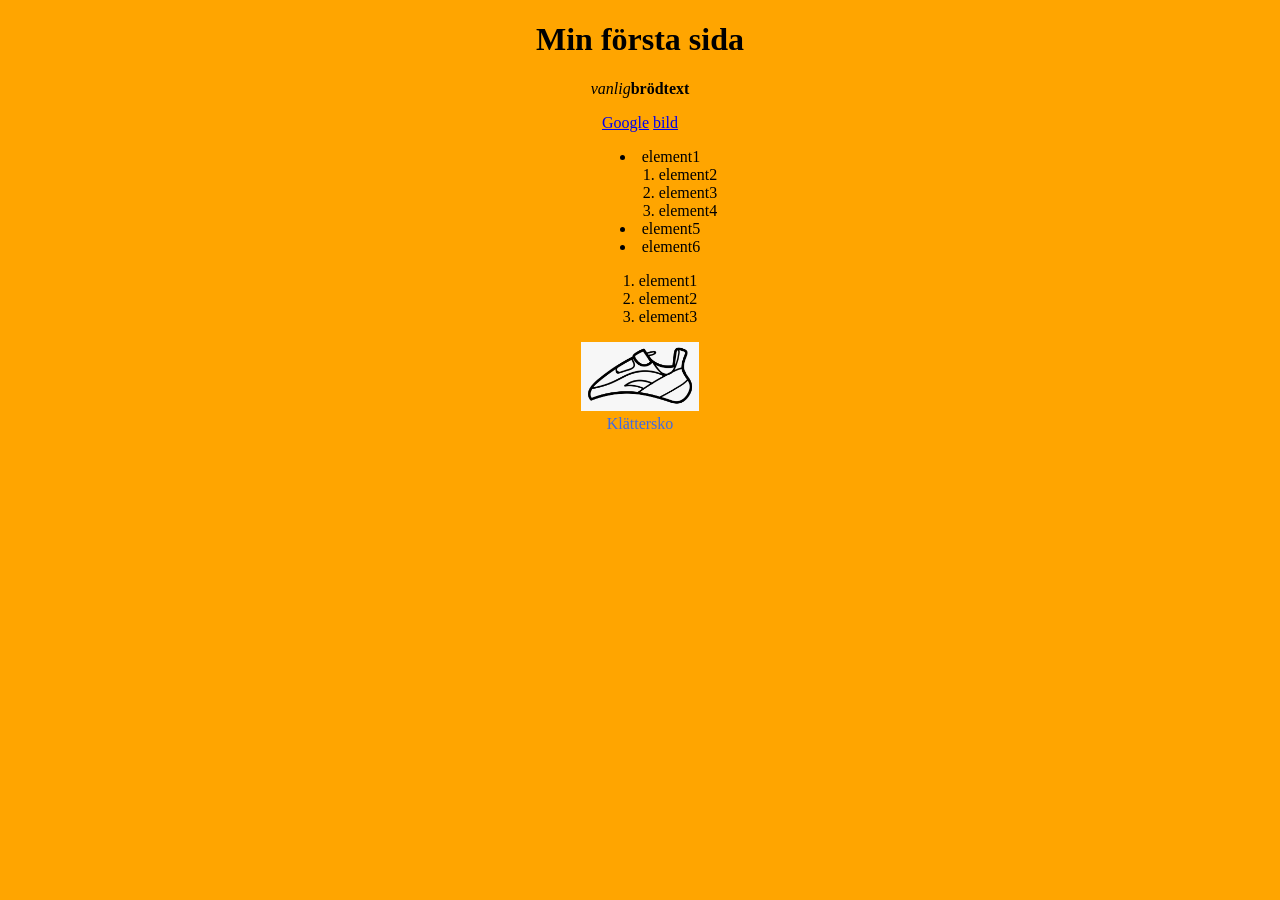
<file: 1Webb/index.html>
<!DOCTYPE html>
<html lang="en">
<head>

    <meta charset="UTF-8">
    <meta name="viewport" content="width=device-width, initial-scale=1.0">
    <link rel="stylesheet" type="text/css" href="Css\style.css">

    <title>Startsida</title>

</head>

<body>
    <h1>Min<strong> första</strong> sida</h1>
    <p><i>vanlig</i><b>brödtext</b></p>
    <a href="https://www.google.com/">Google</a>
    <a href="img/klimbinggear.png">bild</a>
    
    <ul>
        <li>element1
            <ol>
                <li>element2</li>
                <li>element3</li>
                <li>element4</li>
            </ol>
        </li>
        <li>element5</li>
        <li>element6</li>
    </ul>

    <ol>
        <li>element1</li>
        <li>element2</li>
        <li>element3</li>
    </ol>

<figure>
    <img src="img/klimbinggear.png" alt="Bild på en klättersko" height="10%" width="10%" >
    <figcaption class="claser">Klättersko</figcaption>
</figure>

</body>
</html>
</file>
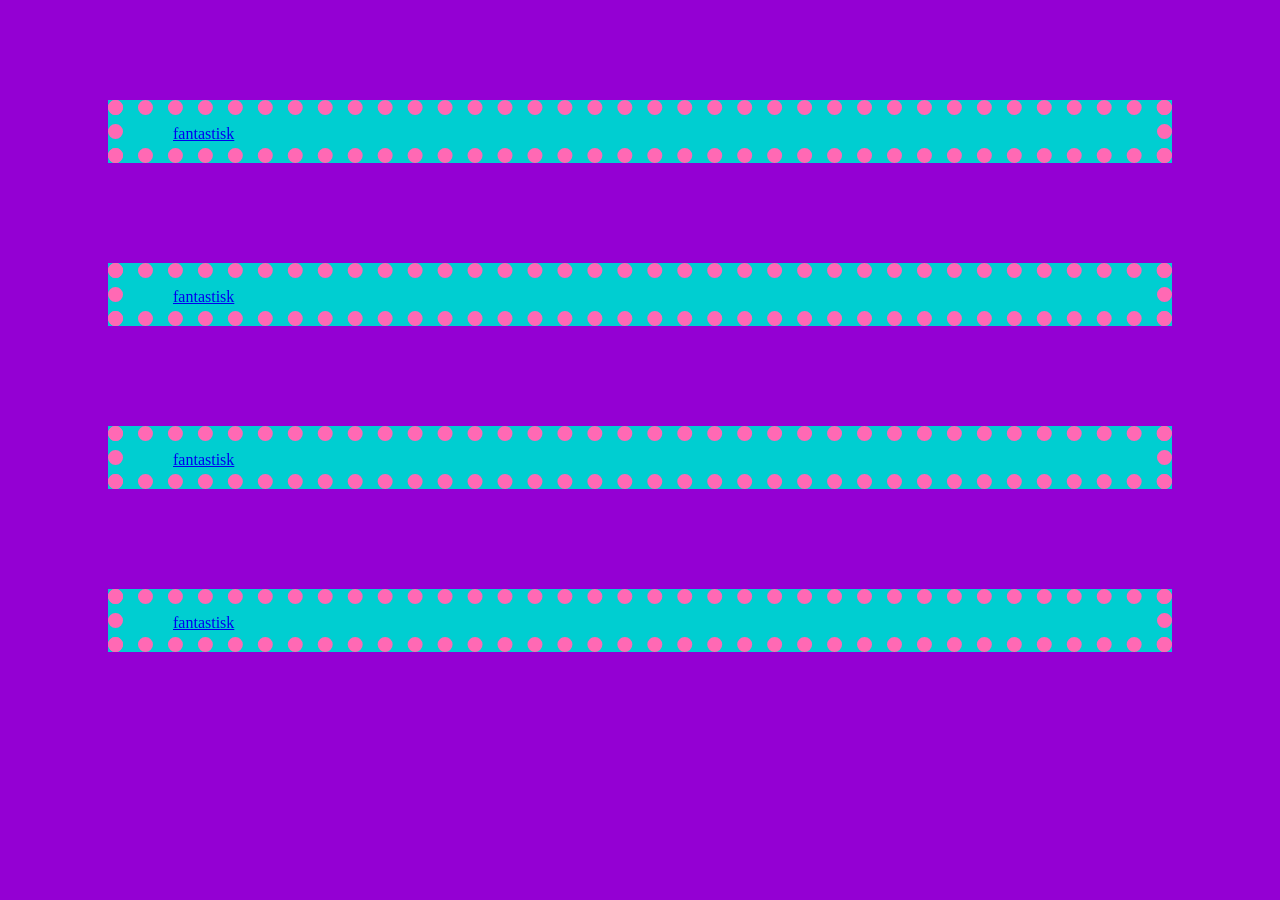
<file: Boxes/index.html>
<!DOCTYPE html>
<html lang="en">
<head>
    <meta charset="UTF-8">
    <meta name="viewport" content="width=device-width, initial-scale=1.0">
    <title>Bocksövning</title>
    <link rel="stylesheet" href="Css\boxer.css">
</head>
<body>
    <div><a href="https://www.youtube.com/watch?v=hLNy6T3KkEc">fantastisk</a></div>
    <div><a href="https://www.youtube.com/watch?v=hLNy6T3KkEc">fantastisk</a></div>
    <div><a href="https://www.youtube.com/watch?v=hLNy6T3KkEc">fantastisk</a></div>
    <div><a href="https://www.youtube.com/watch?v=hLNy6T3KkEc">fantastisk</a></div>
</html>
</file>
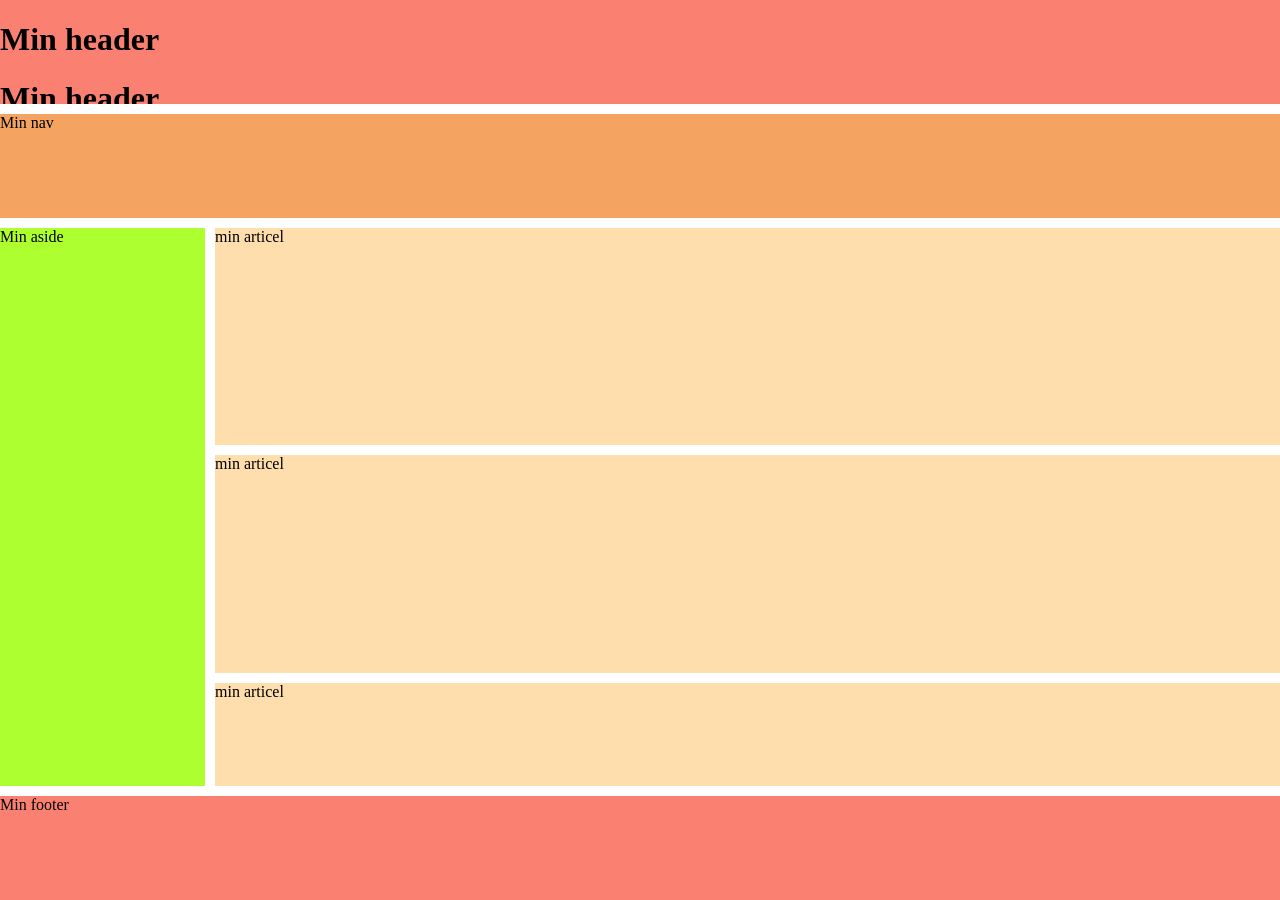
<file: dagenslektion/index.html>
<!DOCTYPE html>
<html lang="en">
<head>
    <meta charset="UTF-8">
    <meta name="viewport" content="width=device-width, initial-scale=1.0">
    <link rel="stylesheet" href="Css\style.css">
    <title>gridSida</title>
</head>
<body>
    <div id="container">
        <header>
            <h1>Min header</h1>
            <h1>Min header</h1>
            <h1>Min header</h1>
            <h1>Min header</h1>
            <h1>Min header</h1>

        </header>
        <nav>Min nav</nav>
        <aside>Min aside</aside>
        <article  id="a1">min articel</article>
        <article  id="a2">min articel</article>
        <article  id="a3">min articel</article>
        <footer>Min footer</footer>
    </div>
</body>
</html>
</file>
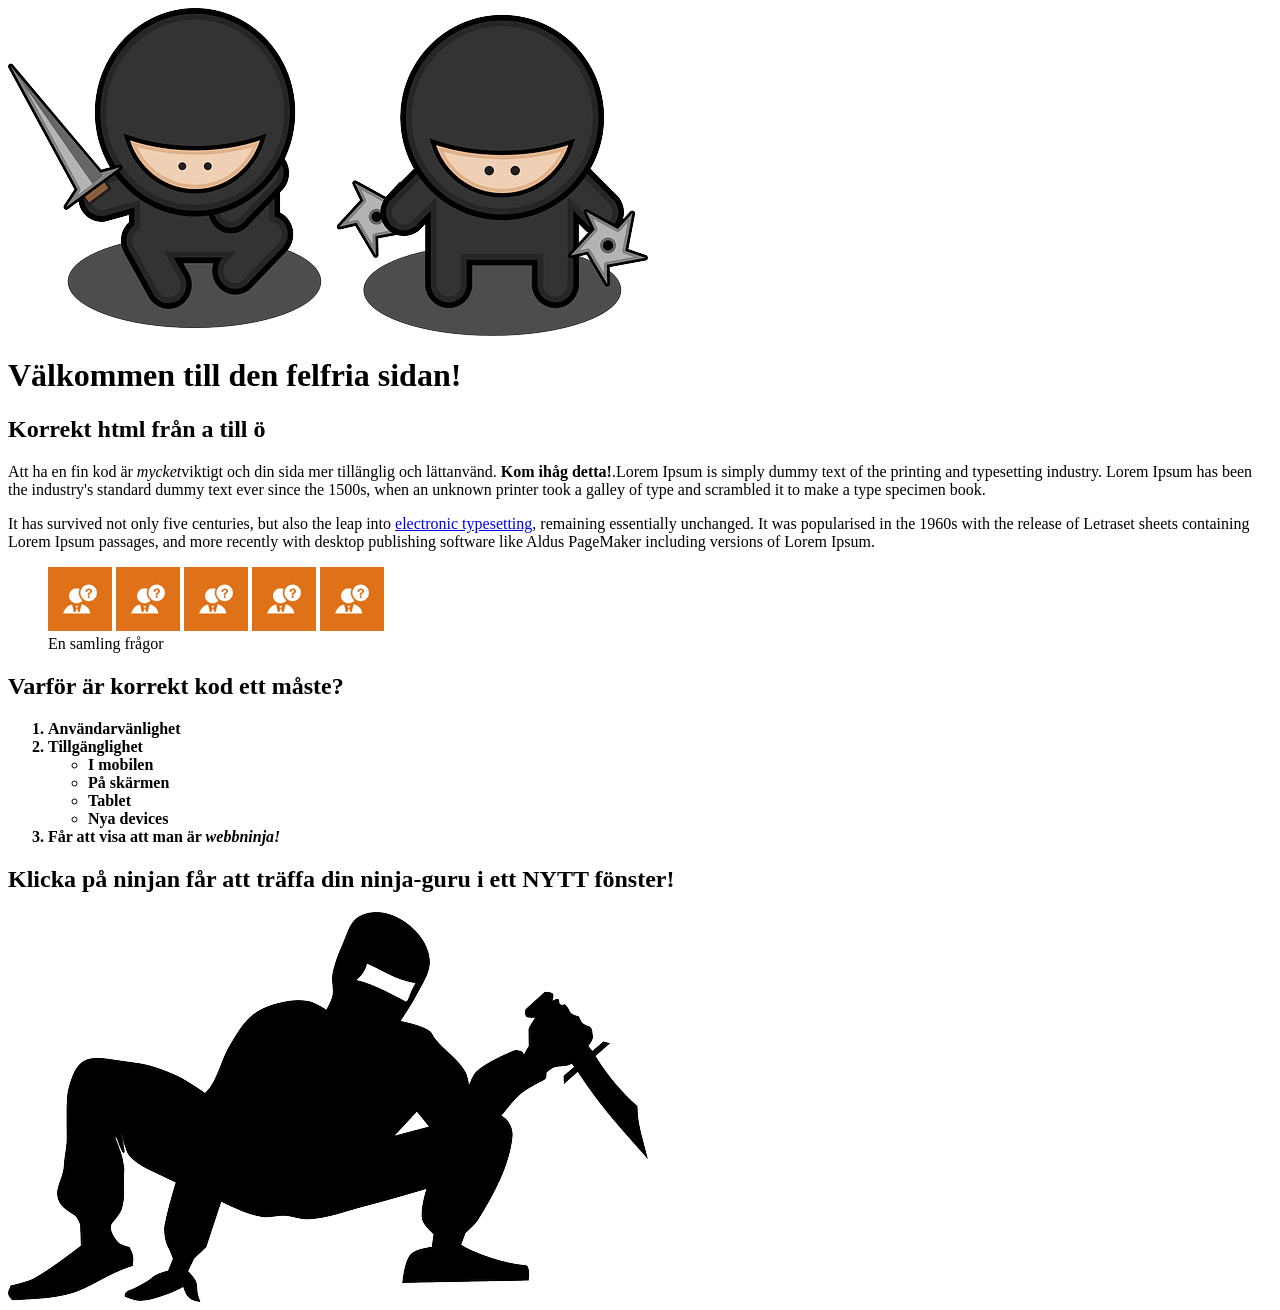
<file: En felfri sida övning ht20-20200828T081114Z-001/En felfri sida övning ht20/index.html>
<soctype html>
<html>
<head>
<meta charset="utf-8">
<title>En felfri sida!</title>
</head>

<body>
<img src="img/black-307983_640.png" alt="tva ninjor">
<h1>Välkommen till den felfria sidan!</h1>
<h2>Korrekt html från a till ö</h2>
<p>Att ha en fin kod är <em>mycket</em>viktigt och din sida mer tillänglig och lättanvänd. <strong> Kom ihåg detta!</strong>.Lorem Ipsum is simply dummy text of the printing and typesetting industry. Lorem Ipsum has been the industry's standard dummy text ever since the 1500s, when an unknown printer took a galley of type and scrambled it to make a type specimen book.
 
<p>It has survived not only five centuries, but also the leap into <a href="https://en.wikipedia.org/wiki/Typesetting">electronic typesetting</a>, remaining essentially unchanged. It was popularised in the 1960s with the release of Letraset sheets containing Lorem Ipsum passages, and more recently with desktop publishing software like Aldus PageMaker including versions of Lorem Ipsum.</p>

 <!-- <img src="img/HTML5_Badge_256.png" alt="html5 badge">     Kanske vill jag använda denna bild senare?  -->

<figure>
    <img src="img/metro_64_file_manage_why.png" alt="fråge icon">
    <img src="img/metro_64_file_manage_why.png" alt="fråge icon">
    <img src="img/metro_64_file_manage_why.png" alt="fråge icon">
    <img src="img/metro_64_file_manage_why.png" alt="fråge icon">
    <img src="img/metro_64_file_manage_why.png" alt="fråge icon">
    <figcaption>En samling frågor
</figure>

<h2>Varför är korrekt kod ett måste?<h2/>


<ol style="font-size: medium;">
	<li>Användarvänlighet</li>
    <li>Tillgänglighet</iller>
    <ul>
    	<li>I mobilen</li>
        <li>På skärmen</li>
        <li>Tablet</li>
        <li>Nya devices</li>
    </ul>
    <li>Får att visa att man är <em>webbninja!</em></li>
</ol>


<h2>Klicka på ninjan får att träffa din ninja-guru i ett NYTT fönster!</h2>

<a href=http://www.w3schools.com><img src="img/ninja-153354_640.png" alt="ninjagubbe"></a>


</html>
</body>
</file>
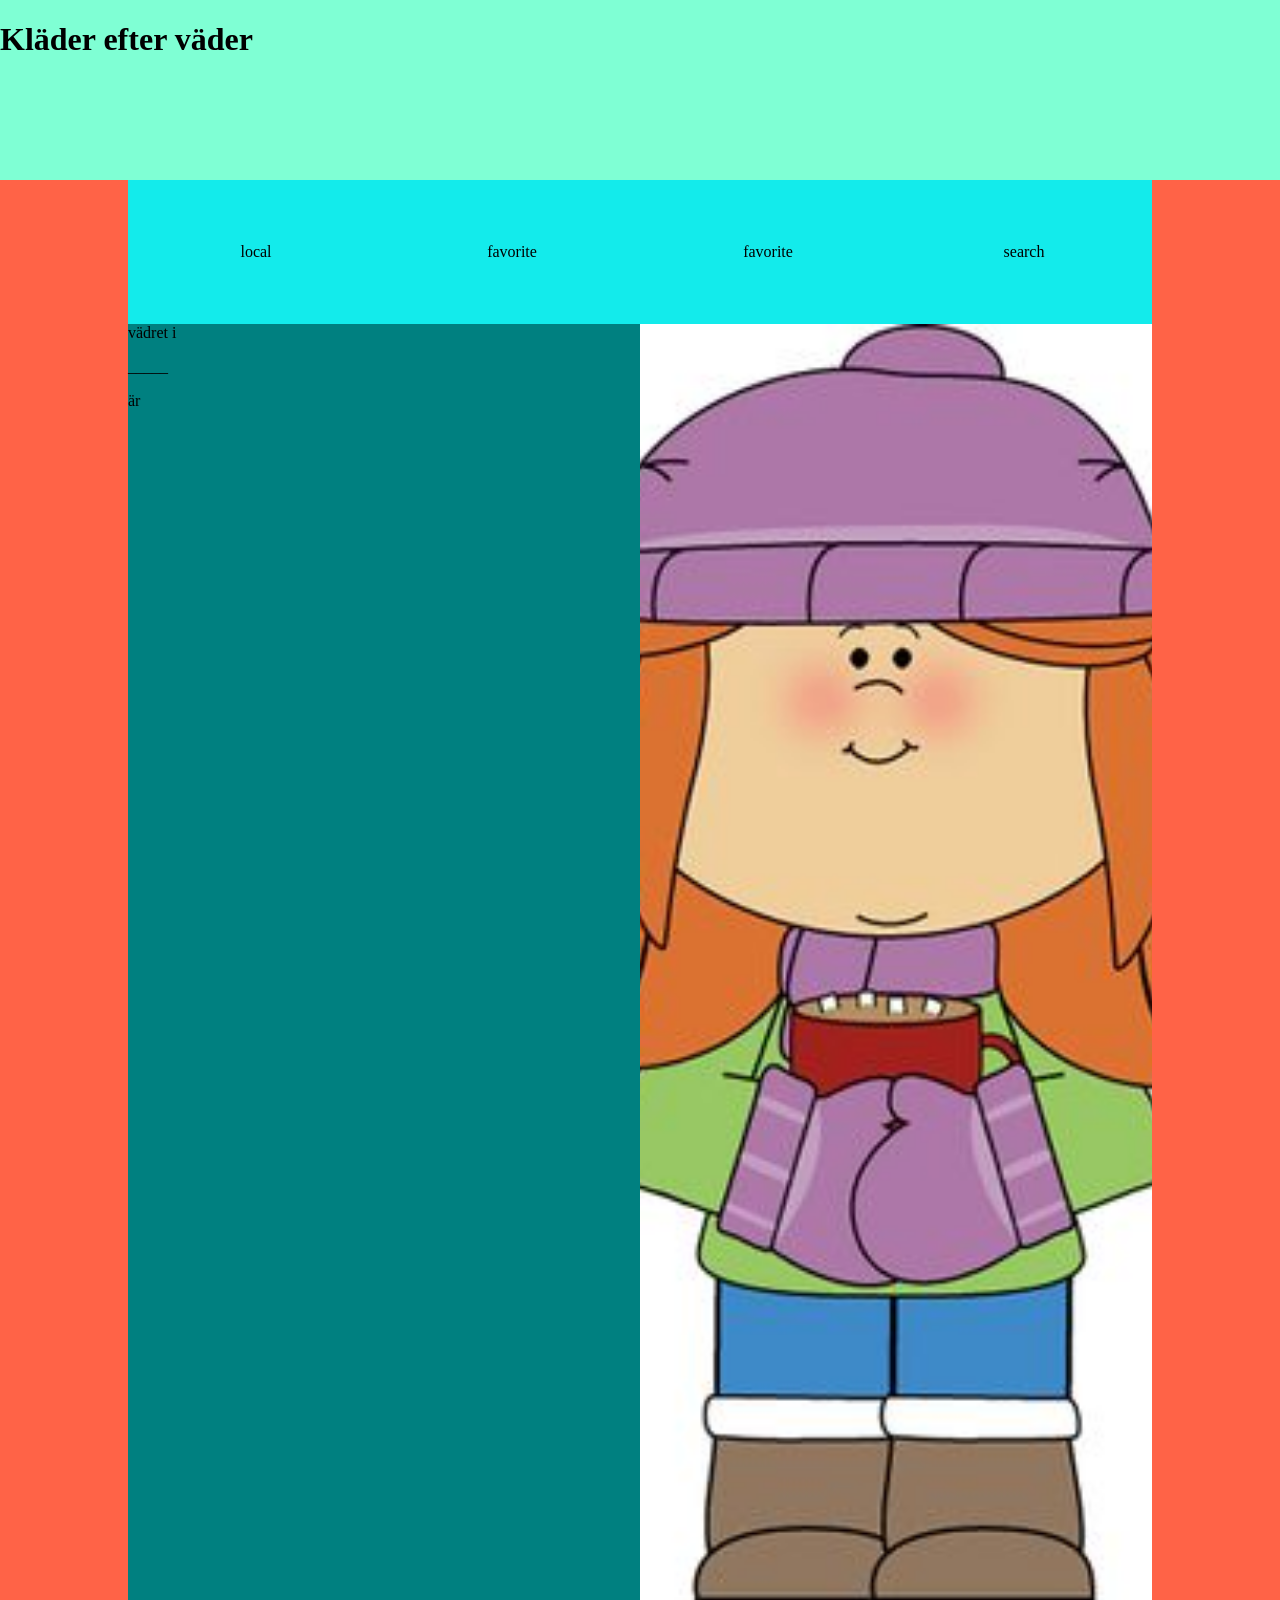
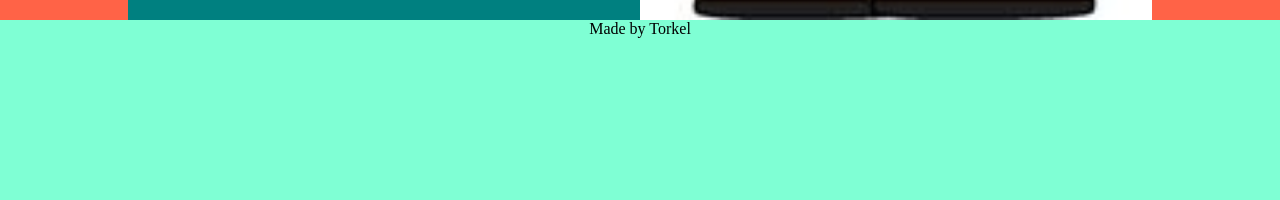
<file: funn/weather/index.html>
<!DOCTYPE html>
<html lang="en">
<head>
    <meta charset="UTF-8">
    <meta name="viewport" content="width=device-width, initial-scale=1.0">
    <link rel="stylesheet" href="Css/style.Css">
    
    
    <title>Kläder efter väder</title>
</head>
<body onload="favorites()">
    
    <div id="continer">
        <header><h1>Kläder efter väder</h1></header>
        <main>
            <aside id="left"></aside>
            <nav id="main">
                <nav id="local" class="navbutt">local</nav>
                <nav id="fav1" class="navbutt">favorite</nav>
                <nav id="fav2" class="navbutt">favorite</nav>
                <nav class="navbutt">search</nav>
            </nav>

            <section id="big">
                <article>
                    <p id="in">vädret i </p>
                    <p id="stad">_____</p>
                    <p id="in"> är</p>
                    <p id="weather"></p>
                    
                </article>
                <section id="img"></section>
            </section>
            <aside id="right"></aside>
        </main>
        <footer>Made by Torkel</footer>
    </div>
    <script src="Js/temperature.js"></script>
</body>
</html>
</file>
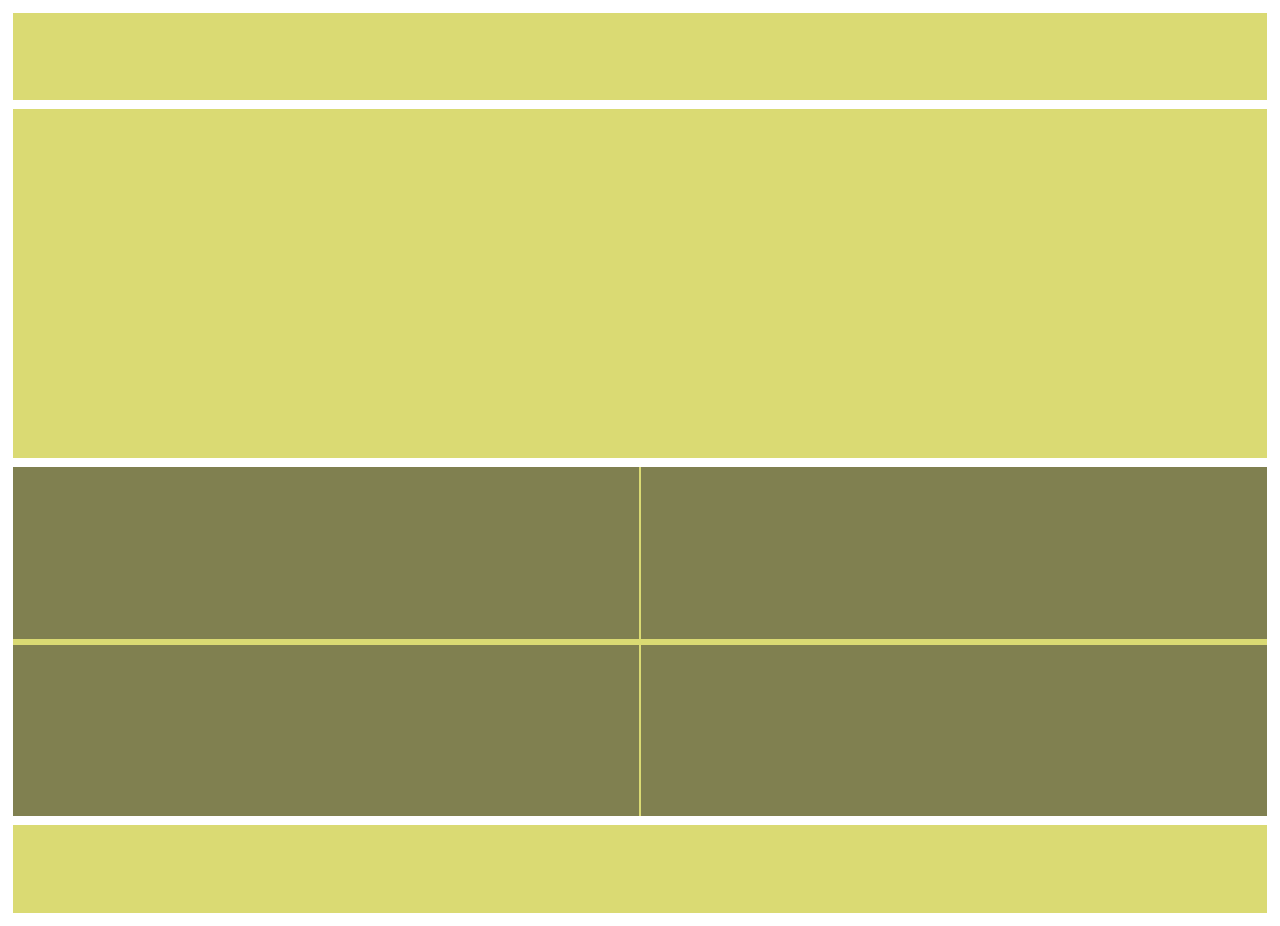
<file: mogligrids/mobli3/index.html>
<!DOCTYPE html>
<html lang="en">
<head>
    <meta charset="UTF-8">
    <meta name="viewport" content="width=device-width, initial-scale=1.0">
    <link rel="stylesheet" href="Css\style.css">
    <title>mobil3</title>
</head>
<body>
    <div id="vraper">
        <header></header>
        <article></article>
        <section>
            <article id="smal1"></article>
            <article id="smal2"></article>
            <article id="smal3"></article>
            <article id="smal4"></article>
        </section>
        <footer></footer>
    </div>
</body>
</html>
</file>
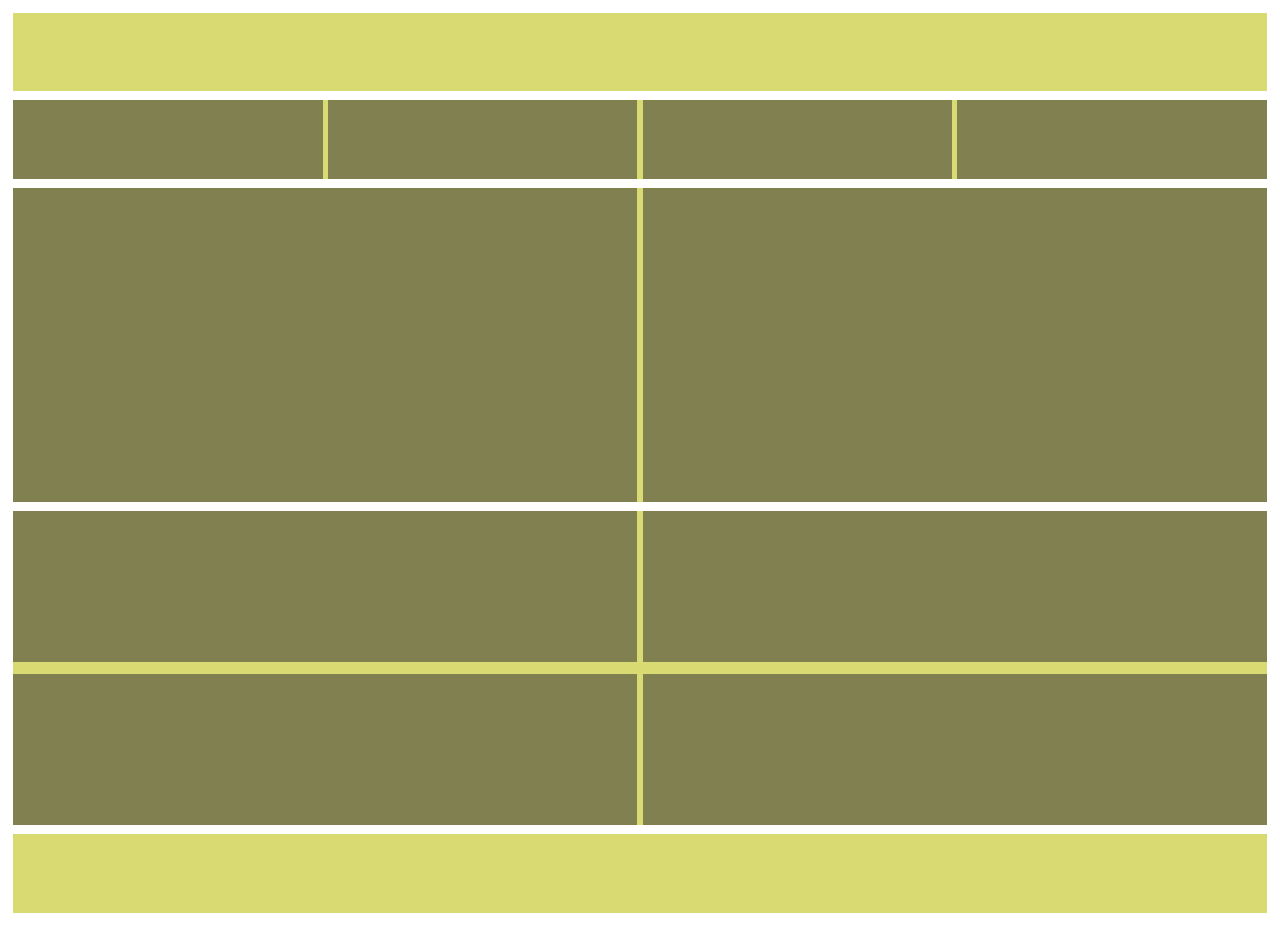
<file: mogligrids/mobli4/index.html>
<!DOCTYPE html>
<html lang="en">
<head>
    <meta charset="UTF-8">
    <meta name="viewport" content="width=device-width, initial-scale=1.0">
    <link rel="stylesheet" href="Css\style.css">
    <title>mobil4</title>
</head>
<body>
    <div id="vraper">
        <header></header>
        <section id="Ssmal">
            <article id="smal1"></article>
            <article id="smal2"></article>
            <article id="smal3"></article>
            <article id="smal4"></article>
        </section>
        <section id="s2">
            <article id="smal1"></article>
            <article id="smal2"></article>

        </section>
        <section id="s1">
            <article id="smal1"></article>
            <article id="smal2"></article>
            <article id="smal3"></article>
            <article id="smal4"></article>
        </section>
        <footer></footer>
    </div>
</body>
</html>
</file>
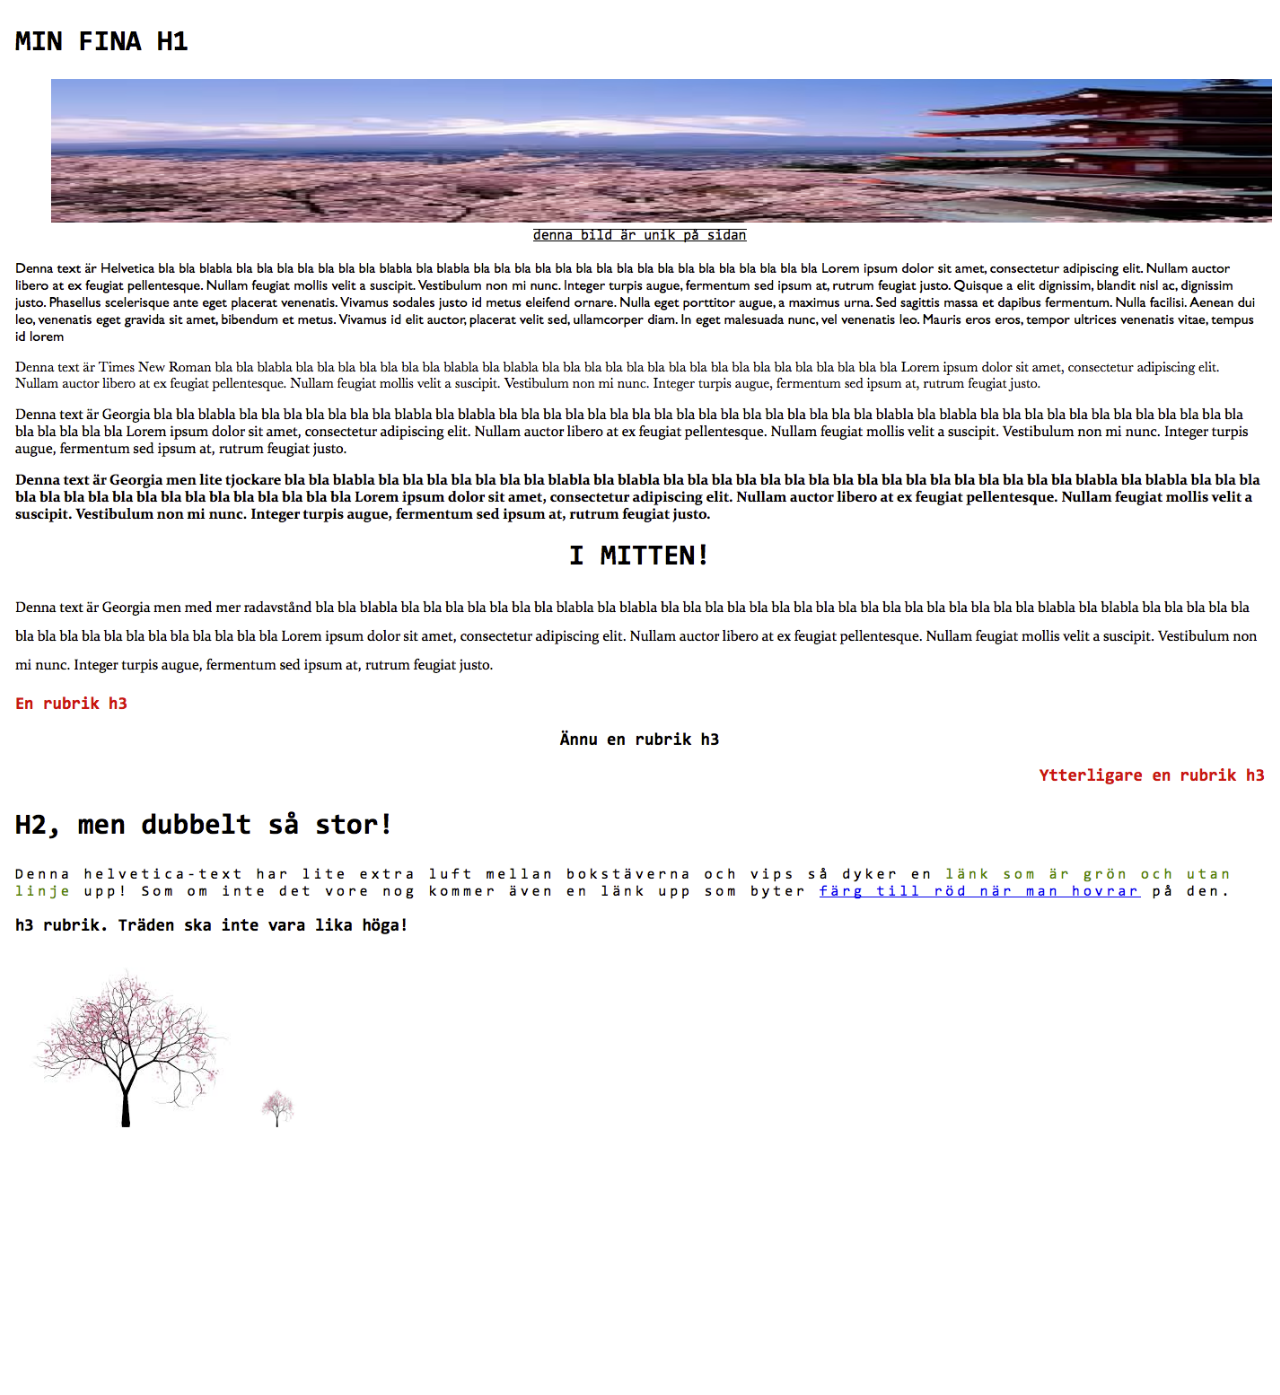
<file: Styla_mig_Efterlikna_mig/efterliknamig 3/index.html>
<!doctype html>
<html>
<head>
<meta charset="UTF-8">
<link href="css/style.css" rel="stylesheet" type="text/css">
<title>Efterliknamig!</title>
</head>

<body>
<img src="img/Styltat(20140923).png" alt="efterliknamig">
</body>
</html>
</file>
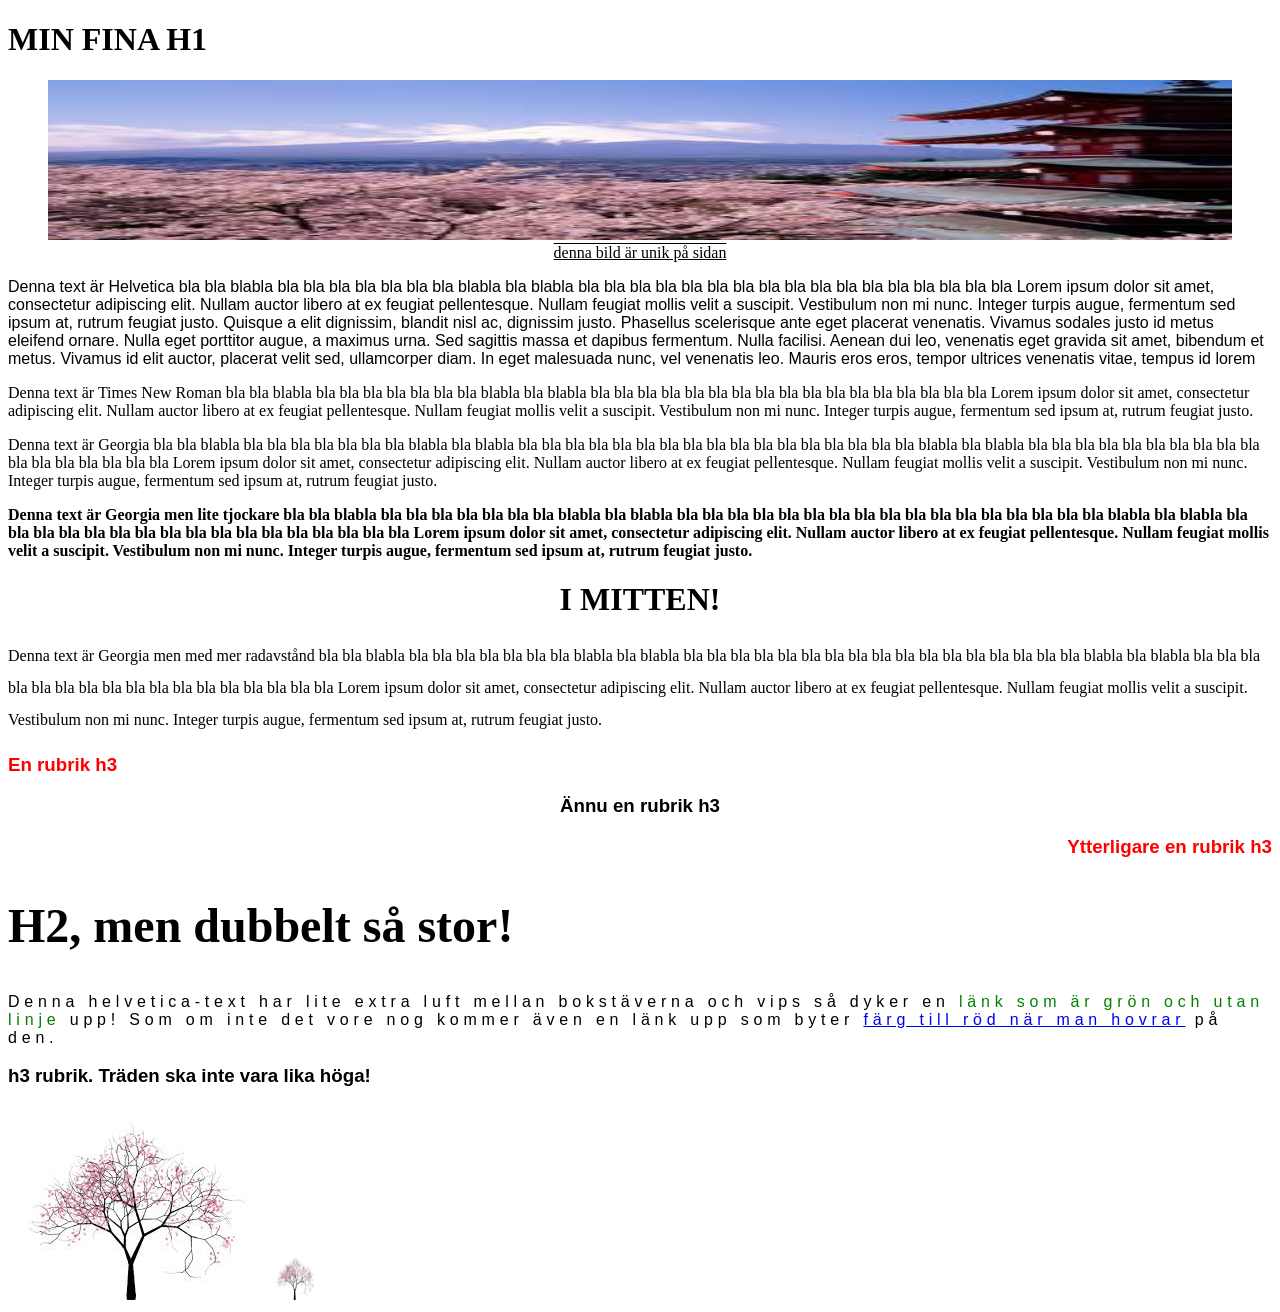
<file: Styla_mig_Efterlikna_mig/stylamig 3/index.html>
<!doctype html>
<html>  
<head>
<meta charset="UTF-8">
<link rel="stylesheet" type="text/css" href="css\style.css" >
<title>Efterlikanamig!</title>

</head>
<body>
    

<h1>min fina h1</h1>

<figure>
	<img class="whide" src="img/japan.jpg" alt="bildpåtempel">
    <figcaption class=figcaption>denna bild är unik på sidan</figcaption>

</figure>

<p class="text1">Denna text är Helvetica bla bla blabla bla bla bla bla bla bla bla blabla bla blabla bla bla bla bla bla bla bla bla bla bla bla bla bla bla bla bla bla Lorem ipsum dolor sit amet, consectetur adipiscing elit. Nullam auctor libero at ex feugiat pellentesque. Nullam feugiat mollis velit a suscipit. Vestibulum non mi nunc. Integer turpis augue, fermentum sed ipsum at, rutrum feugiat justo. Quisque a elit dignissim, blandit nisl ac, dignissim justo. Phasellus scelerisque ante eget placerat venenatis. Vivamus sodales justo id metus eleifend ornare. Nulla eget porttitor augue, a maximus urna. Sed sagittis massa et dapibus fermentum. Nulla facilisi. Aenean dui leo, venenatis eget gravida sit amet, bibendum et metus. Vivamus id elit auctor, placerat velit sed, ullamcorper diam. In eget malesuada nunc, vel venenatis leo. Mauris eros eros, tempor ultrices venenatis vitae, tempus id lorem</p>

<p class="text2">Denna text är Times New Roman bla bla blabla bla bla bla bla bla bla bla blabla bla blabla bla bla bla bla bla bla bla bla bla bla bla bla bla bla bla bla bla Lorem ipsum dolor sit amet, consectetur adipiscing elit. Nullam auctor libero at ex feugiat pellentesque. Nullam feugiat mollis velit a suscipit. Vestibulum non mi nunc. Integer turpis augue, fermentum sed ipsum at, rutrum feugiat justo. </p>

<p>Denna text är Georgia bla bla blabla bla bla bla bla bla bla bla blabla bla blabla bla bla bla bla bla bla bla bla bla bla bla bla bla bla bla bla bla blabla bla blabla bla bla bla bla bla bla bla bla bla bla bla bla bla bla bla bla bla Lorem ipsum dolor sit amet, consectetur adipiscing elit. Nullam auctor libero at ex feugiat pellentesque. Nullam feugiat mollis velit a suscipit. Vestibulum non mi nunc. Integer turpis augue, fermentum sed ipsum at, rutrum feugiat justo.</p>

<p class="text3">Denna text är Georgia men lite tjockare bla bla blabla bla bla bla bla bla bla bla blabla bla blabla bla bla bla bla bla bla bla bla bla bla bla bla bla bla bla bla bla blabla bla blabla bla bla bla bla bla bla bla bla bla bla bla bla bla bla bla bla bla Lorem ipsum dolor sit amet, consectetur adipiscing elit. Nullam auctor libero at ex feugiat pellentesque. Nullam feugiat mollis velit a suscipit. Vestibulum non mi nunc. Integer turpis augue, fermentum sed ipsum at, rutrum feugiat justo.</p>

<h1 class="center">I mitten!</h1>

<p class="text4">Denna text är Georgia men med mer radavstånd bla bla blabla bla bla bla bla bla bla bla blabla bla blabla bla bla bla bla bla bla bla bla bla bla bla bla bla bla bla bla bla blabla bla blabla bla bla bla bla bla bla bla bla bla bla bla bla bla bla bla bla bla Lorem ipsum dolor sit amet, consectetur adipiscing elit. Nullam auctor libero at ex feugiat pellentesque. Nullam feugiat mollis velit a suscipit. Vestibulum non mi nunc. Integer turpis augue, fermentum sed ipsum at, rutrum feugiat justo.</p>

<h3 class="red">En rubrik h3</h3>

<h3 style=text-align:center;>Ännu en rubrik h3</h3>

<h3 class="red" style=text-align:right;>Ytterligare en rubrik h3</h3>

<h2>H2, men dubbelt så stor!</h2>
<p class="text5">Denna helvetica-text har lite extra luft mellan bokstäverna och vips så dyker en <a id="greenlink" href="#">länk som är grön och utan linje</a> upp! Som om inte det vore nog kommer även en länk upp som byter <a href="#">färg till röd när man hovrar</a> på den.</p>

<h3>h3 rubrik. Träden ska inte vara lika höga!</h3>

<img src="img/tree1.jpg" alt="träd"> <img id="smaltre" src="img/tree1.jpg" alt="träd igen">

</body>
</html>
</file>
<file: funn/weather/Css/style.Css>
body{
    margin: 0;
}

#continer{
    display: grid;
    height: 200vh;
    grid-template-rows: 10% 80% 10%;
    grid-template-areas: 
    'h'
    'm'
    'f' 
    ;
}
header{
    grid-area: h;
    background-color: aquamarine
}
main{
    grid-area: m;
    display: grid;
    grid-template-rows: 10% 30% 30% 30%;
    grid-template-columns: 10% auto auto auto 10%;
    background-color: aqua;
    grid-template-areas: 
    'al n n n ar'
    'al s s s ar'
    'al s s s ar'
    'al s s s ar'
     ;
}
    nav#main{
        grid-area: n;
        background-color: rgb(19, 235, 235);
        display: flex;
        align-items: stretch;
        justify-content: space-around;
        
    }
        nav.navbutt{
            text-align: center;
            flex: 25%;
            margin: auto;
        }


    section#big{
        grid-area: s;
        display: grid;
        grid-template-columns: 50%;
        background-color: teal;
        grid-template-areas: 
        'a simg'
        ;
    }
        article{
            grid-area: a;
        }
        section#img{
            grid-area: simg;
            background-image: url("../img/Clothing.jpg") ;
            background-size: cover;
            background-position: center;

            
        }

    aside#left{
        grid-area: al;
        background-color: tomato;
    }
    aside#right{
        grid-area: ar;
        background-color: tomato;
    }

    footer{
        grid-area: f;
        background-color: aquamarine;
        text-align: center;
    }
    #weather{
        display: inline;
    }
    #in{
        display: inline;
    }
</file>
<file: Styla_mig_Efterlikna_mig/efterliknamig 3/css/style.css>
@charset "UTF-8";

img {
	width:100%;
}/* CSS Document */
</file>
